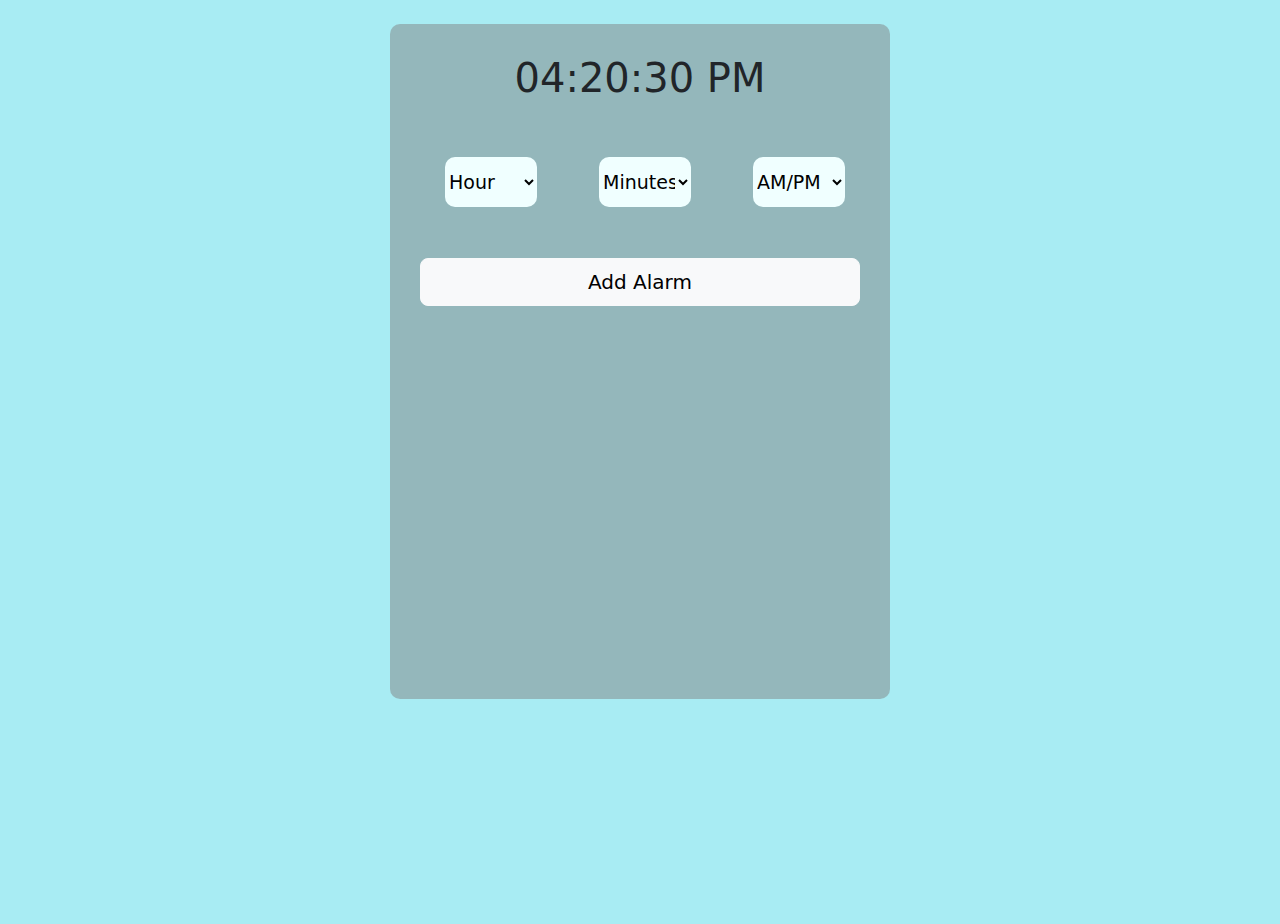
<file: task2/index.html>
<!DOCTYPE html>
<html lang="en">
<head>
    <meta charset="UTF-8">
    <meta name="viewport" content="width=device-width, initial-scale=1.0">
    <title>Document</title>
    <!-- ------------CSS Links------------- -->
    <link rel="stylesheet" href="css/bootstrap.min.css">
    <link rel="stylesheet" href="css/all.min.css">
    <link rel="stylesheet" href="css/main.css">
</head>
<body>
        <div class="container mt-4" id="watchContainer" >
            <h1 class="mb-4">04:20:30 PM</h1>
            
                <div class="content my-3">
                    <div class="watchParts">
                        <select>
                            <option value="Hour" selected hidden>Hour</option>
                        
                        </select>
                    </div>
                    <div class="watchParts">
                        <select>
                            <option value="Minutes" selected hidden >Minutes</option>
                    
                        </select>
                    </div>
                    <div class="watchParts">
                        <select>
                            <option value="AM/PM" selected hidden>AM/PM</option>
                        
                        </select>
                    </div>
                    
                </div>
                <button class="btn btn-light btn-lg mb-2 ">Add Alarm</button>
                <div class="alarmContainer w-100">
            
                </div>
        </div>
    
        

    <script src="js/main.js"></script>
</body>
</html>
</file>
<file: task2/css/main.css>
*{
    margin: 0;
    padding:0;
    box-sizing: border-box;
}
body{
    background-color: rgb(168, 236, 243);
    height: 100vh;
    flex-direction: column;
}

#watchContainer , .content , button {
    display: flex;
    align-items: center;

}
#watchContainer {
    background-color: rgba(128, 128, 128, 0.491);
    border-radius: 10px;
    width: 500px;
    padding: 30px;
    flex-direction: column;
    min-height: 75vh;

}
#watchContainer .content{
    width: 100%;
    justify-content: space-between;

}

#watchContainer .content .watchParts {
    padding: 10px 20px ;
    /* border:1px solid #999; */
    /* border-radius: 10px; */
    width: 30%;
    
}
#watchContainer .content .watchParts select {
    outline: none;
    border: none;
    height: 50px;
    width: 100%;
    font-size: 19px;
    margin: 5px;
    background-color: azure;
    border-radius: 10px
}
#watchContainer button {
width: 100%;
margin-top: 20px;
font-size: 20px;
}

/* !---------------------Style For Toggle Buttun----------------- */
.toggle-button {
    display: inline-block;
    width: 60px;
    height: 30px;
    background: #c9c9c9;
    border-radius: 30px;
    position: relative;
    cursor: pointer;
}
.toggle-button input[type="checkbox"] {
    display: none;
}
.toggle-button label {
    display: block;
    width: 24px;
    height: 24px;
    border-radius: 50%;
    background: #ffffff;
    position: absolute;
    top: 3px;
    left: 3px;
    box-shadow: 0px 0px 2px rgba(0, 0, 0, 0.3);
    cursor: pointer;
}
.toggle-button input[type="checkbox"]:checked + label {
    left: 33px;
}
</file>
